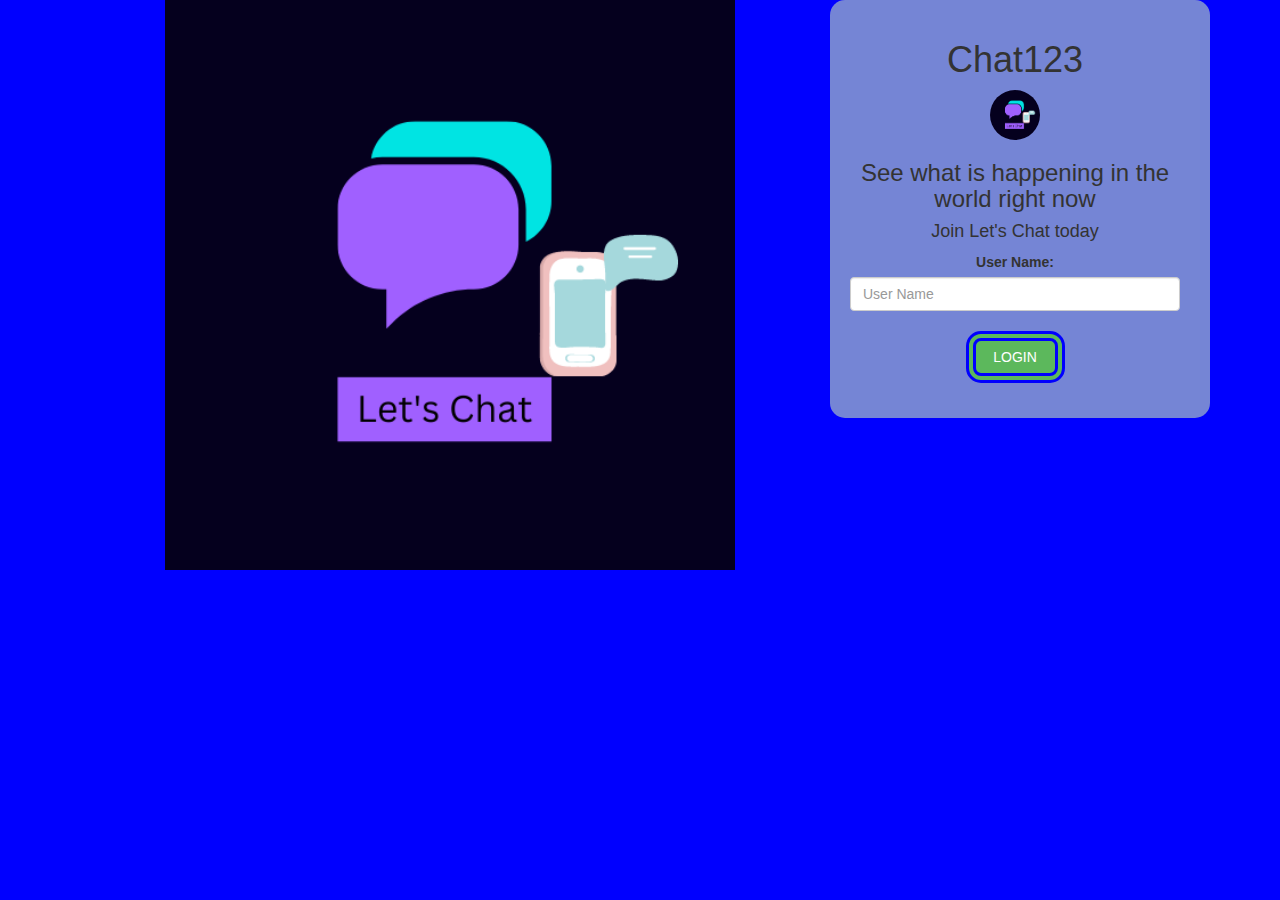
<file: index.html>
<!DOCTYPE html>
<html>

<head>
    <title>chat123</title>
    <link rel="stylesheet" href="https://maxcdn.bootstrapcdn.com/bootstrap/3.4.0/css/bootstrap.min.css">
    <script src="https://ajax.googleapis.com/ajax/libs/jquery/3.4.1/jquery.min.js"></script>
    <script src="https://maxcdn.bootstrapcdn.com/bootstrap/3.4.0/js/bootstrap.min.js"></script>
    <link rel="stylesheet" type="text/css" href="chat.css">
</head>

<body id="background">
    <center>
        <div class="container">
            <img style="height: 100%; width: 50%;" src="Let's Chat.png">
            <div class="col-lg-4 col-md-6 col-sm-6 col-xs-11 login_div">
                <span><h1>Chat123</h1></span><span><img src="Let's Chat.png" class="logo"></span>
                <h3>See what is happening in the world right now</h3>
                <h4>Join Let's Chat today</h4>
                <div class="form-group">
                    <label>User Name:</label>
                    <input type="text" id="user" class="form-control" placeholder="User Name">
                    <br>
                    <button class="btn btn-success"
                        style="width: 30%; border-radius: 15px; border-color: blue; border-width: 10px; border-style: double;"
                        onclick="login()">LOGIN</button>
                </div>
            </div>
        </div>
         <script src="chat.js"></script>
    </center>
</body>

</html>
</file>
<file: chat.css>
.login_div {
	background: rgb(117, 133, 213);
	float:right;
	border-radius: 15px;
    padding: 20px;
    padding-right: 30px;
}
#background{
    background-color: blue;
}
.logo{
    border-radius: 1000px;
    width:50px;
    height: 50px;
}
</file>
